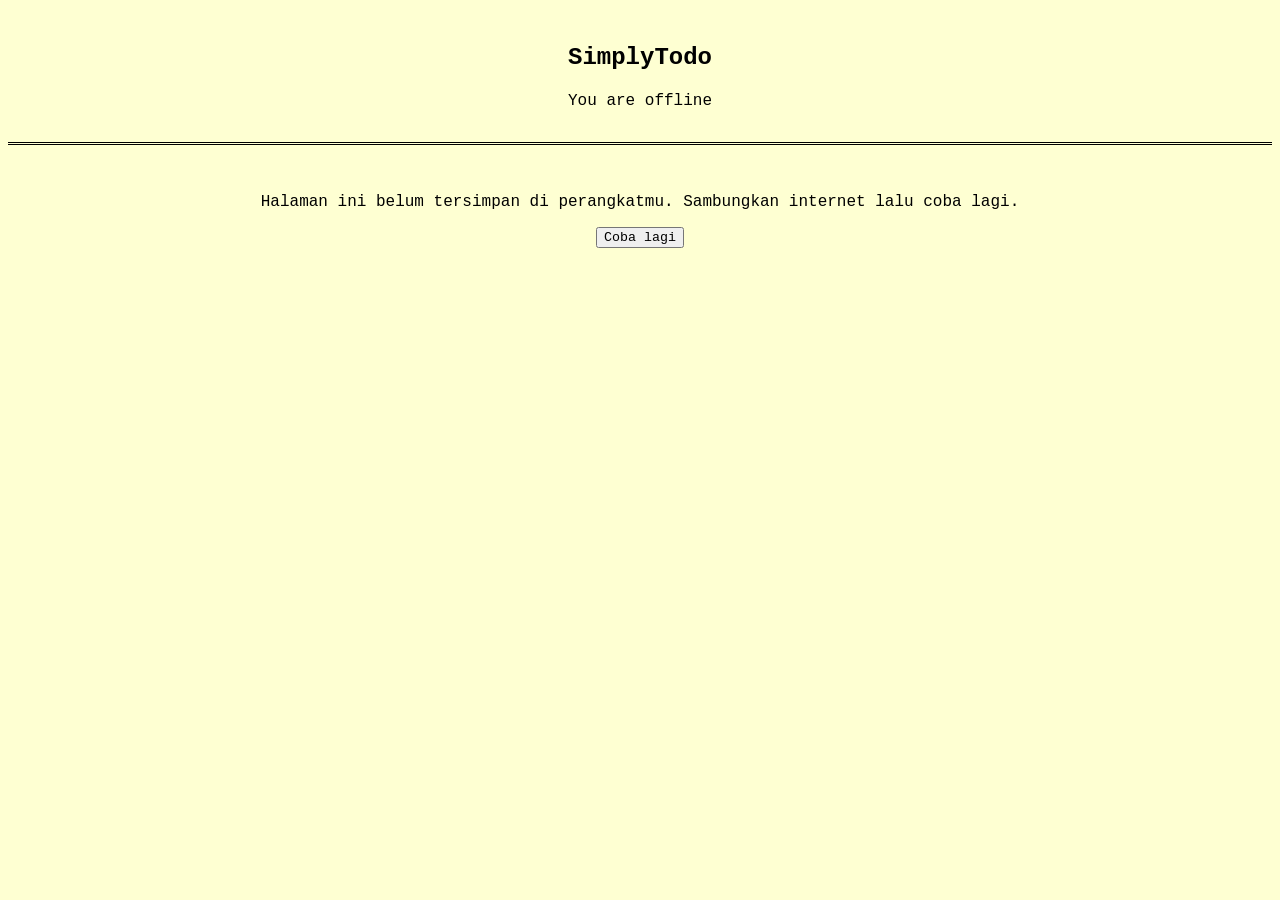
<file: offline.html>
<!DOCTYPE html>
<html lang="en">
<head>
  <meta charset="UTF-8">
  <meta name="viewport" content="width=device-width, initial-scale=1.0">
  <link rel="stylesheet" href="style.css">
  <title>Offline - SimplyTodo</title>
</head>
<body>
  <header>
    <h2>SimplyTodo</h2>
    <p>You are offline</p>
  </header>
  <main style="display:block; text-align:center;">
    <p>Halaman ini belum tersimpan di perangkatmu. Sambungkan internet lalu coba lagi.</p>
    <button onclick="location.reload()">Coba lagi</button>
  </main>
</body>
</html>
</file>
<file: style.css>
* {
    font-family: 'Courier New', Courier, monospace;
}

:root {
    --bg-color: rgb(254, 255, 210);
    --primary-color: rgb(255, 191, 120);
    --second-color: rgb(255, 125, 41);
    --text-color: black;
}

[data-theme="dark"] {
  --bg-color: rgb(72, 30, 20);
  --primary-color: rgb(155, 57, 34);
  --second-color: rgb(242, 97, 63);
  --text-color: #f0f0f0;
}

body {
    background-color: var(--bg-color);
}

header {
    display: flex;
    flex-direction: column;
    justify-content: center;
    padding: 1em;
    border-bottom: 0.2em double var(--text-color);
    min-width: 20em;
    position: sticky;
    color: var(--text-color);
}

header>h2 {
    text-align: center;
    margin-bottom: 0.2em;
}

header>p {
    text-align: center;
}

main {
    display: flex;
    flex: 0 0 100%;
    padding: 2em;
}

.left-panel {
    justify-content: center;
    border: 1px solid rgba(105, 105, 105, 0.418);
    background-color: var(--primary-color);
    color: var(--text-color);
    flex: 0 0 50%;
    flex-flow: column wrap;
    text-align: center;
    padding-bottom: 3em;
    min-width: 20em;
}

.left-panel-title {
    text-align: center;
}

.task-list {
    margin-left: 1em;
    text-align: left;
    flex-direction: row;
}

ul > li > button {
    border-radius: 20%;
    height: 3em;
    color: whitesmoke;
}

.task-item-button-edit {
    background-color: rgb(235, 152, 0);
}

.task-item-button-preview {
    background-color: rgb(0, 67, 192);
}

.task-item-checkmark-done {
    color: green;
}

.right-panel {
    flex: 0 0 50%;
    border: 1px solid rgba(105, 105, 105, 0.418);
    background-color: var(--primary-color);
    color: var(--text-color);
    flex-flow: column wrap;
    padding-bottom: 3em;
    min-width: 20em;
    text-align: center;
}

.task-details {
    border-bottom: 1px solid rgba(105, 105, 105, 0.418);
}

.task-details-details {
    text-align: left;
    margin: 1em;
}

.add-new-tasks {
    margin-left: 5em;
}

.form-group {
    margin-bottom: 1em;
    text-align: left;
}

.form-task-button {
    height: 5em;
    width: 10em;
    min-height: 3em;
    min-width: 6em;
    background-color: var(--second-color);
    color: var(--text-color);
}

#camera-video {
    width: 10rem;          
    max-width: 320px;     
    height: auto;         
    background: #000;
    display: block;
    margin-bottom: 10px;
}

#camera-canvas {
    width: 10rem;          
    max-width: 320px;
    height: auto;
    display: none;
    border: 1px solid #ccc;
}

footer {
    display: flex;
    flex-flow: column wrap;
    align-items: center;
    color: var(--text-color);
}

@media (max-width: 768px){
  main {
    flex-direction: column;
  }
  
  section {
    margin-right: 0;
    margin-bottom: 15px;
  }
}
/* ===== Tambahan untuk versi PHP (E04) ===== */

/* Skip to content (accessibility) */
.skip-to-content {
    position: absolute;
    left: -999px;
    top: 0;
    background: var(--second-color);
    color: var(--text-color);
    padding: 0.5em 1em;
    z-index: 10;
}

.skip-to-content:focus {
    left: 0;
}

/* Menu bar Personal / Shared */
.menu-bar {
    border-bottom: 0.2em double var(--text-color);
}

.menu-bar ul {
    display: flex;
    justify-content: center;
    gap: 1em;
    list-style: none;
    margin: 0;
    padding: 0.8em;
}

.menu-bar a {
    display: inline-block;
    padding: 0.5em 1.5em;
    border: 1px solid var(--text-color);
    border-radius: 0.5em;
    color: var(--text-color);
    text-decoration: none;
    font-weight: bold;
}

.menu-bar a.active {
    background-color: var(--second-color);
}

.menu-bar a:hover,
.menu-bar a:focus {
    background-color: var(--primary-color);
    outline: 2px solid var(--text-color);
}

/* List task */
.task-list {
    list-style: none;
    padding: 0;
}

.task-item {
    border-bottom: 1px dashed var(--text-color);
    padding: 0.8em 1em;
}

.task-empty {
    padding: 1em;
    text-align: center;
}

.done-form {
    display: inline-block;
    margin-left: 0.5em;
}

.flash {
    margin: 0.5em 1em;
    padding: 0.5em;
    border: 1px solid var(--text-color);
    border-radius: 0.3em;
}

header {
    align-items: center;
}

footer p {
    color: var(--text-color);
}
</file>
